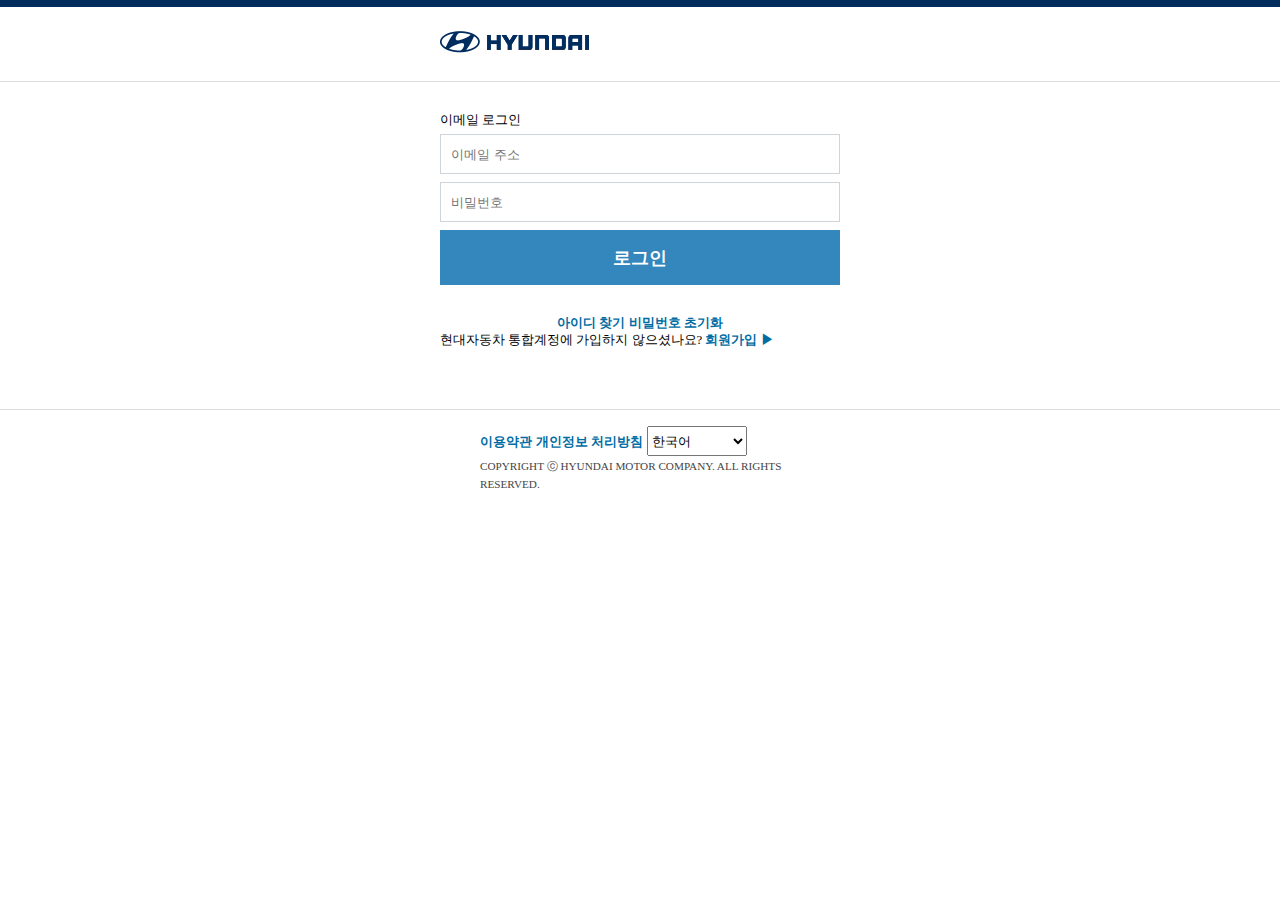
<file: signin/index.html>
<!DOCTYPE html>
<html lang="en">
  <head>
    <meta charset="UTF-8" />
    <meta name="viewport" content="width=device-width, initial-scale=1.0" />
    <title>현대자동차</title>

    <meta property="og:type" content="website" />
    <meta property="og:site_name" content="현대자동차" />
    <meta property="og:title" content="현대자동차" />
    <meta
      property="og:description"
      content="현대자동차 공식 홈페이지에 오신것을 환영합니다. 현대자동차의 최신 차량 정보부터 인기모델들을 확인하실 수 있습니다."
    />
    <meta property="og:image" content="../images/header_logo/logo.png" />
    <!-- <meta property="og:url" content="https://" /> -->

    <link rel="icon" href="/favicon.ico" type="image/x-icon" />
    <link rel="stylesheet" href="../css/signin.css" />
  </head>
  <body>
    <header>
      <div class="bar"></div>
      <div class="header_line inner">
        <a href="/">
          <img class="logo" src="../images/header_logo/logo.png" alt="logo" />
        </a>
      </div>
    </header>

    <section class="login">
      <div class="inner">
        <div class="form">
          <label>이메일 로그인</label>
          <input type="email" placeholder="이메일 주소" />
          <input type="password" placeholder="비밀번호" />
          <button>로그인</button>
        </div>
        <div class="service">
          <a href="javascript:void(0)"><span>아이디 찾기</span></a>
          <a href="javascript:void(0)"><span>비밀번호 초기화</span></a>
        </div>
        <div class="signin">
          <span>현대자동차 통합계정에 가입하지 않으셨나요?</span>
          <a href="javascript:void(0)">회원가입 ▶</a>
        </div>
      </div>
    </section>

    <footer>
      <div class="inner">
        <ul>
          <li>
            <a href="javascript:void(0)"><span>이용약관</span></a>
            <a href="javascript:void(0)"><span>개인정보 처리방침</span></a>
            <select>
              <option value="">한국어</option>
            </select>
          </li>
          <li>
            <span>COPYRIGHT ⓒ HYUNDAI MOTOR COMPANY. ALL RIGHTS RESERVED.</span>
          </li>
        </ul>
      </div>
    </footer>
  </body>
</html>
</file>
<file: css/signin.css>
* {
  box-sizing: border-box;
}

body {
  margin: 0;
}

a {
  text-decoration: none;
  color: inherit;
}

.inner {
  width: 400px;
  margin: 0 auto;
}

header {
  width: 100%;
}

header .bar {
  height: 7px;
  background-color: #012d5e;
}

header .header_line .logo {
  object-fit: contain;
}

.login {
  display: flex;
  flex-direction: column;
  border-top: 1px solid #dedede;
  border-bottom: 1px solid #dedede;
  padding-bottom: 60px;
}

.login .form {
  display: flex;
  flex-direction: column;
  font-size: 0.8rem;
  padding: 30px 0;
}

.login .form label {
  margin-bottom: 5px;
}

.login .form input {
  height: 40px;
  font-size: 0.8rem;
  margin-bottom: 8px;
  padding: 12px 10px;
  border: 1px solid #ced4da;
}

.login .form button {
  cursor: pointer;
  font-size: 1.1rem;
  font-weight: 600;
  height: 55px;
  color: white;
  background-color: #3387bd;
  border: none;
}

.login .service {
  color: #006ca4;
  font-weight: 600;
  font-size: 0.8rem;
  text-align: center;
}

.login .signin {
  font-size: 0.8rem;
}

.login .signin a {
  color: #006ca4;
  font-weight: 600;
}

footer li {
  list-style: none;
}

footer li a span {
  font-size: 0.8rem;
  font-weight: 600;
  color: #006ca4;
}

footer li select {
  width: 100px;
  height: 30px;
}

footer li span {
  font-size: 0.7rem;
  color: #444;
}
</file>
